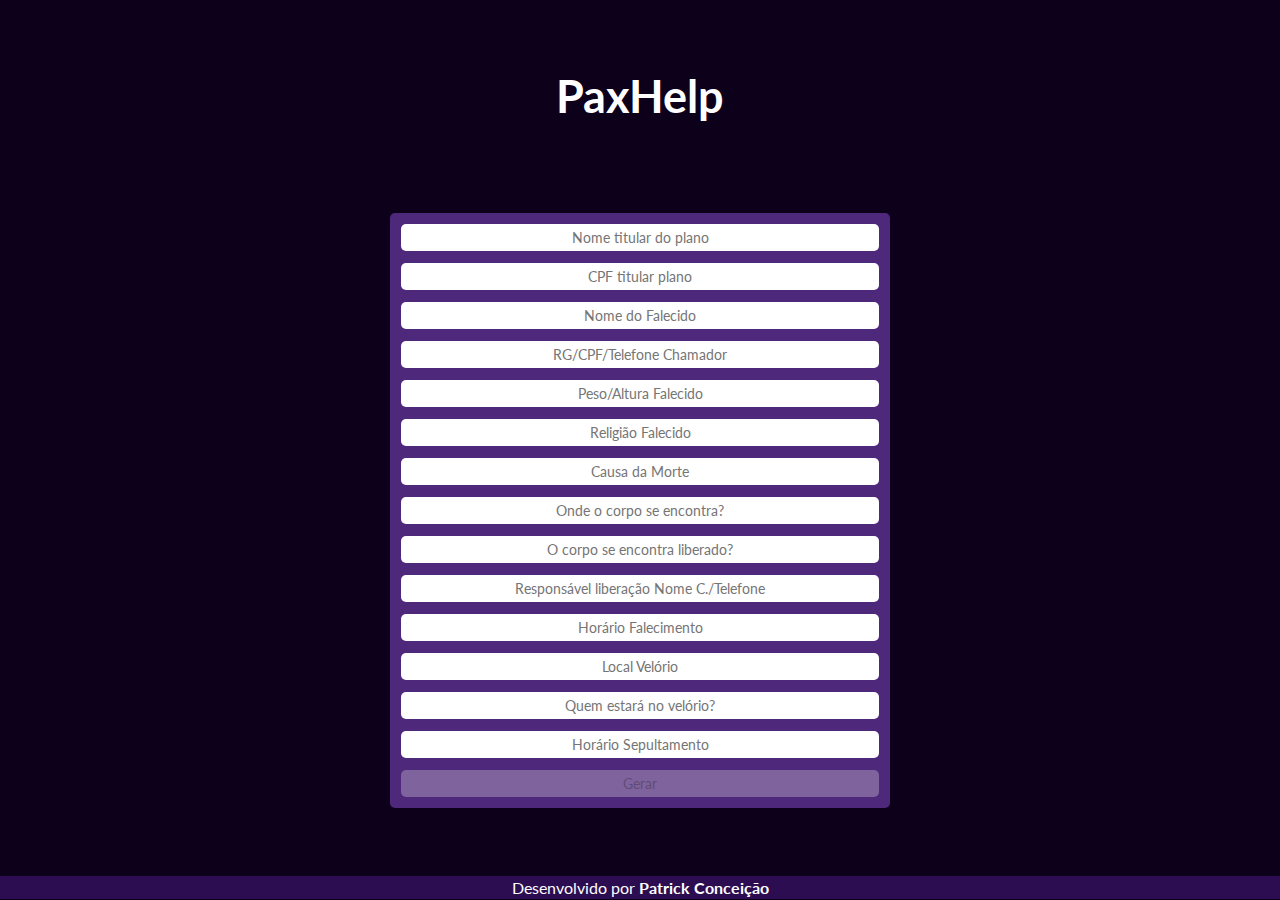
<file: index.html>
<!DOCTYPE html>
<html lang="pt-br">
<head>
    <meta charset="UTF-8">
    <meta name="viewport" content="width=device-width, initial-scale=1.0">
    <title>PaxHelp</title>
    <link rel="stylesheet" href="style.css">
</head>
<body>
    

    <div id="center">
        <h1 id="titulo">PaxHelp</h1>
        <form id="form">
            <input id="nometitularplano" type="text" placeholder="Nome titular do plano" autocomplete="off" required>
            <input id="cpftitularplano" type="text" placeholder="CPF titular plano" autocomplete="off" required>
            <input id="nomefalecido" type="text" placeholder="Nome do Falecido" autocomplete="off" required>
            <input id="rgchamador" type="text" placeholder="RG/CPF/Telefone Chamador" autocomplete="off" required>
            <input id="pesofalecido" type="text" placeholder="Peso/Altura Falecido" autocomplete="off" required>
            <input id="religiaofalecido" type="text" placeholder="Religião Falecido" autocomplete="off" required>
            <input id="causadamorte" type="text" placeholder="Causa da Morte" autocomplete="off" required>
            <input id="localcorpo" type="text" placeholder="Onde o corpo se encontra?" autocomplete="off" required>
            <input id="liberacaocorpo" type="text" placeholder="O corpo se encontra liberado?" autocomplete="off" required>
            <input id="responsavelliberacao" type="text" placeholder="Responsável liberação Nome C./Telefone" autocomplete="off" required>
            <input id="horariofalecimento" type="text" placeholder="Horário Falecimento" autocomplete="off" required>
            <input id="localvelorio" type="text" placeholder="Local Velório" autocomplete="off" required>
            <input id="presentenovelorio" type="text" placeholder="Quem estará no velório?" autocomplete="off" required>
            <input id="horariosepultamento" type="text" placeholder="Horário Sepultamento" autocomplete="off" required>
            <button id="generate">Gerar</button>
        </form>
    </div>

    <footer><p>Desenvolvido por <a href="https://github.com/patrickconceicaosilva" target="_blank">Patrick Conceição</a></p></footer>


    <script src="script.js"></script>

</body>
</html>
</file>
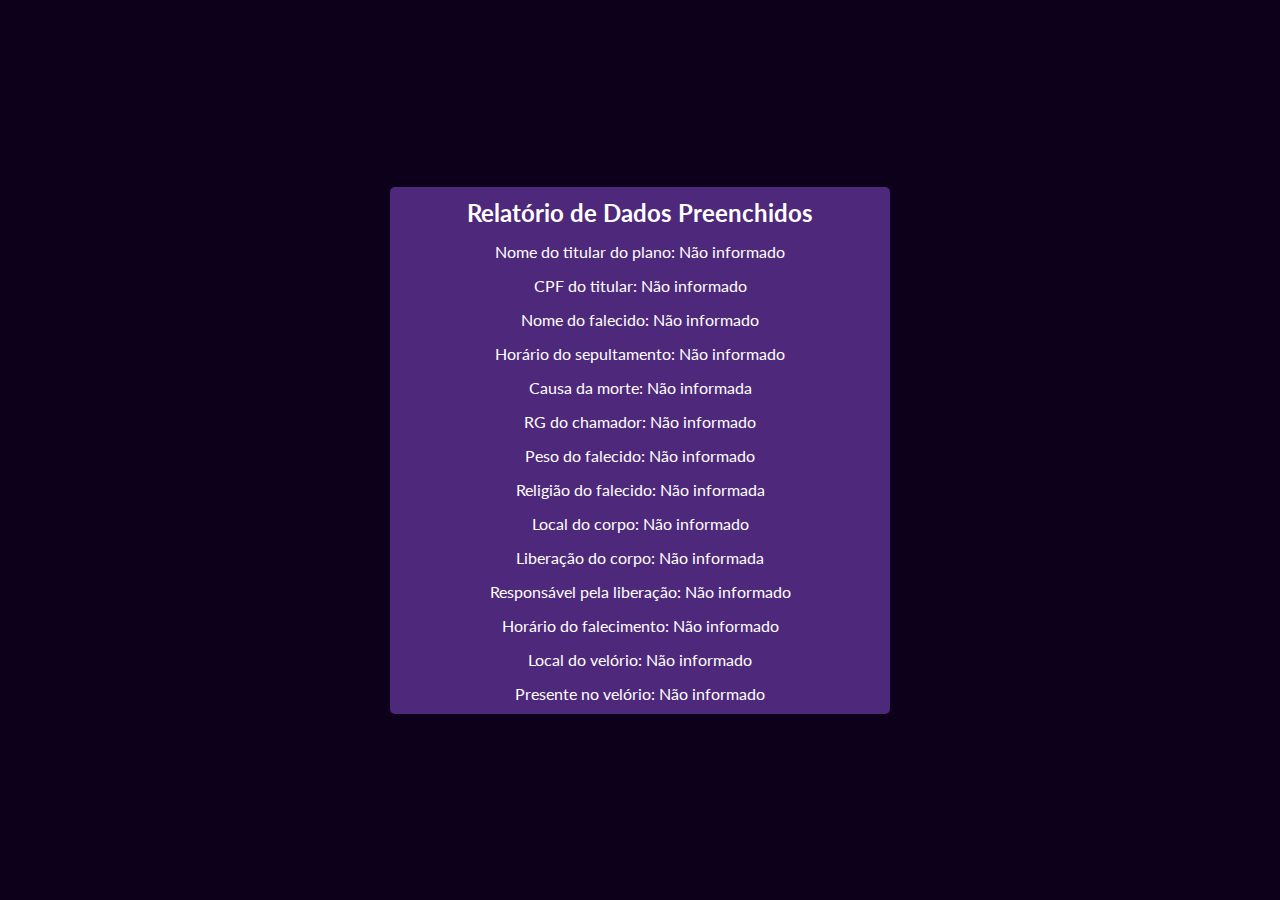
<file: relatorio.html>
<!DOCTYPE html>
<html lang="pt-br">
<head>
    <meta charset="UTF-8">
    <meta name="viewport" content="width=device-width, initial-scale=1.0">
    <title>Relatório</title>
    <link rel="stylesheet" href="relatorio.css">
</head>
<body>
    
    <div id="center">
        <div id="informacoes">
            <h2>Relatório de Dados Preenchidos</h2>
            <p id="resultadoNomeTitular"></p>
            <p id="resultadoCpfTitular"></p>
            <p id="resultadoNomeFalecido"></p>
            <p id="resultadoHorarioSepultamento"></p>
            <p id="resultadoCausaMorte"></p>
            <p id="resultadoRgChamador"></p>
            <p id="resultadoPesoFalecido"></p>
            <p id="resultadoReligiaFalecido"></p>
            <p id="resultadoLocalCorpo"></p>
            <p id="resultadoLiberacaoCorpo"></p>
            <p id="resultadoResponsavelLiberacao"></p>
            <p id="resultadoHorarioFalecimento"></p>
            <p id="resultadoLocalVelorio"></p>
            <p id="resultadoPresenteNoVelorio"></p>
        </div>
    </div>

    <script>
        function getParams() {
            const params = new URLSearchParams(window.location.search);
            return {
                nometitularplano: params.get('nometitularplano'),
                cpftitularplano: params.get('cpftitularplano'),
                nomefalecido: params.get('nomefalecido'),
                rgchamador: params.get('rgchamador'),
                pesofalecido: params.get('pesofalecido'),
                religiaofalecido: params.get('religiaofalecido'),
                causadamorte: params.get('causadamorte'),
                localcorpo: params.get('localcorpo'),
                liberacaocorpo: params.get('liberacaocorpo'),
                responsavelliberacao: params.get('responsavelliberacao'),
                horariofalecimento: params.get('horariofalecimento'),
                localvelorio: params.get('localvelorio'),
                presentenovelorio: params.get('presentenovelorio'),
                horariosepultamento: params.get('horariosepultamento')
            };
        }

        function exibirRelatorio() {
            const dados = getParams();

            document.getElementById('resultadoNomeTitular').textContent = `Nome do titular do plano: ${dados.nometitularplano || 'Não informado'}`;
            document.getElementById('resultadoCpfTitular').textContent = `CPF do titular: ${dados.cpftitularplano || 'Não informado'}`;
            document.getElementById('resultadoNomeFalecido').textContent = `Nome do falecido: ${dados.nomefalecido || 'Não informado'}`;
            document.getElementById('resultadoHorarioSepultamento').textContent = `Horário do sepultamento: ${dados.horariosepultamento || 'Não informado'}`;
            document.getElementById('resultadoCausaMorte').textContent = `Causa da morte: ${dados.causadamorte || 'Não informada'}`;
            document.getElementById('resultadoRgChamador').textContent = `RG do chamador: ${dados.rgchamador || 'Não informado'}`;
            document.getElementById('resultadoPesoFalecido').textContent = `Peso do falecido: ${dados.pesofalecido || 'Não informado'}`;
            document.getElementById('resultadoReligiaFalecido').textContent = `Religião do falecido: ${dados.religiaofalecido || 'Não informada'}`;
            document.getElementById('resultadoLocalCorpo').textContent = `Local do corpo: ${dados.localcorpo || 'Não informado'}`;
            document.getElementById('resultadoLiberacaoCorpo').textContent = `Liberação do corpo: ${dados.liberacaocorpo || 'Não informada'}`;
            document.getElementById('resultadoResponsavelLiberacao').textContent = `Responsável pela liberação: ${dados.responsavelliberacao || 'Não informado'}`;
            document.getElementById('resultadoHorarioFalecimento').textContent = `Horário do falecimento: ${dados.horariofalecimento || 'Não informado'}`;
            document.getElementById('resultadoLocalVelorio').textContent = `Local do velório: ${dados.localvelorio || 'Não informado'}`;
            document.getElementById('resultadoPresenteNoVelorio').textContent = `Presente no velório: ${dados.presentenovelorio || 'Não informado'}`;
        }

        window.onload = exibirRelatorio;

    </script>

</body>
</html>
</file>
<file: style.css>
@charset "UTF-8";
@import url('https://fonts.googleapis.com/css2?family=Lato:ital,wght@0,100;0,300;0,400;0,700;0,900;1,100;1,300;1,400;1,700;1,900&display=swap');
* {
    padding: 0;
    margin: 0;
    box-sizing: border-box;
    font-family: "Lato", sans-serif;
}

body {
    height: 100vh;
    background-color: #0c001b;
    color: white;
}

#center {
    height: calc(100vh - 24px);
    display: flex;
    flex-direction: column;
    justify-content: center;
    align-items: center;
}

#titulo {
    margin-bottom: 90px;
    font-size: 45px;
}

#form {
    min-width: 500px;
    display: flex;
    background-color: #4E287A;
    flex-direction: column;
    padding: 11px;
    gap: 12px;
    border-radius: 5px;
}

input {
    padding: 5px;
    border-radius: 5px;
    font-size: 14px;
    border: none;
    outline: none;
    text-align: center;
}

input::placeholder {
    text-align: center;
}

#generate {
    font-size: 14px;
    padding: 5px;
    border-radius: 5px;
    border: none;
    outline: none;
    cursor: pointer;
}

footer {
    display: flex;
    justify-content: center;
    align-items: center;
    background-color: #2C0D52;
    padding: 2px;
}

footer a {
    color: white;
    font-weight: bold;
    text-decoration: none;
}

footer a:hover {
    text-decoration: underline;
}
</file>
<file: relatorio.css>
@charset "UTF-8";
@import url('https://fonts.googleapis.com/css2?family=Lato:ital,wght@0,100;0,300;0,400;0,700;0,900;1,100;1,300;1,400;1,700;1,900&display=swap');

* {
    margin: 0;
    padding: 0;
    box-sizing: border-box;
    font-family: "Lato", sans-serif;
}

body {
    height: 100vh;
    background-color: #0c001b;
    color: white;
}

#center {
    height: 100%;
    display: flex;
    justify-content: center;
    align-items: center;
}

#informacoes {
    min-width: 500px;
    display: flex;
    flex-direction: column;
    background-color: #4E287A;
    border-radius: 5px;
    text-align: center;
    padding: 11px;
    gap:15px;
}
</file>
